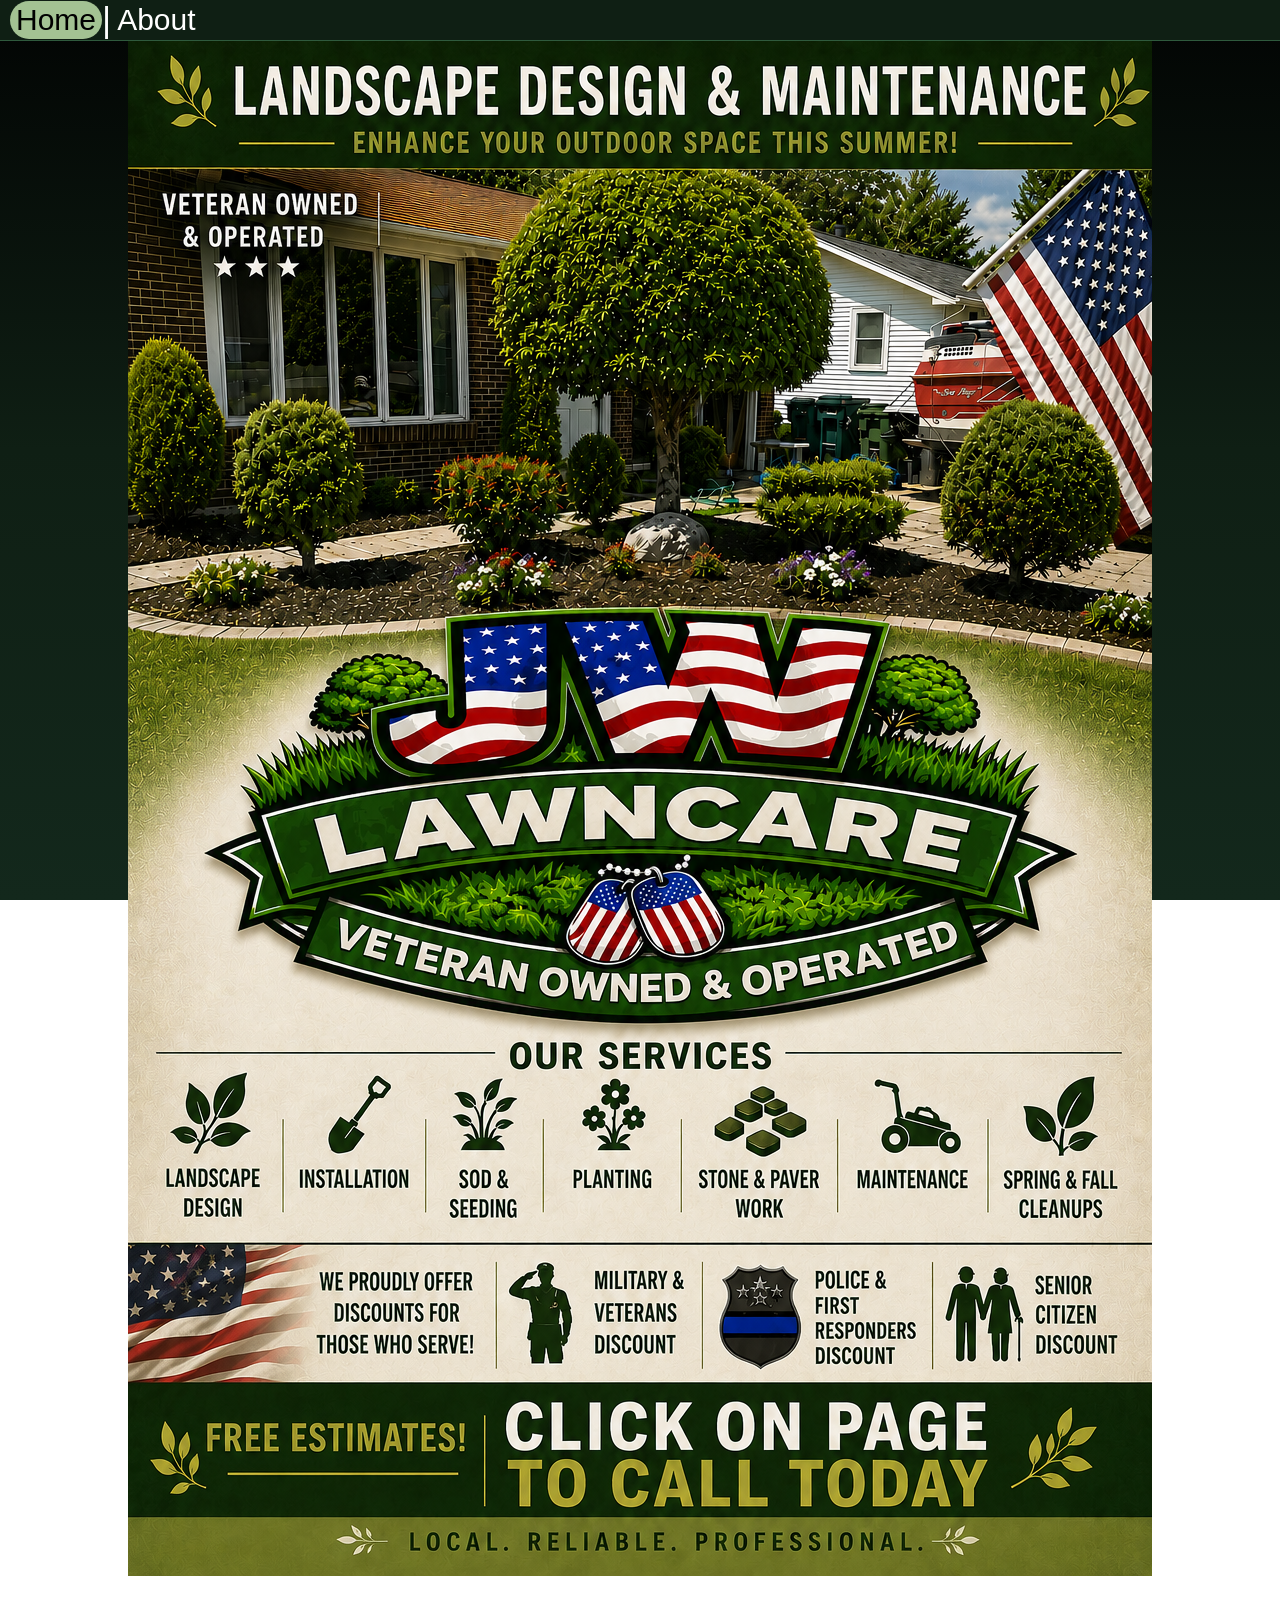
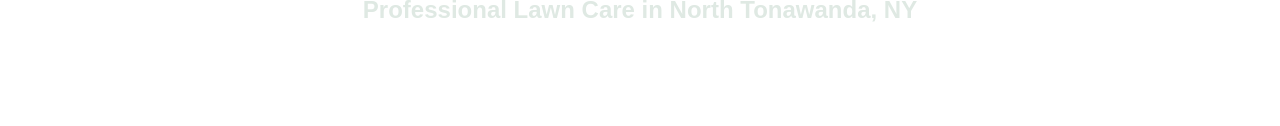
<file: index.html>
<!DOCTYPE html>
<html lang="en">
<head>
<title>JW-Lawncare (Veteran Owned)</title>
<meta charset="UTF-8">
    <meta name="description" content="Veteran owned lawncare service. JW Lawncare provides professional lawn care and landscaping in North Tonawanda, NY. Reliable mowing, trimming, and seasonal cleanups from a veteran-owned business.">
    <meta name="keywords" content="lawncare, landscaping, yard work, North Tonawanda">
	<meta name="viewport" content="width=device-width, initial-scale=1.0">
    <meta name="author" content="John Welsh">
	<link rel="stylesheet" type="text/css" href="lawncare.css">
</head>
<body>
<nav class="navbar">
  <ul>
    <li><a href="index.html" class="active">Home</a></li>
    <li><span class="pipe">|</span></li>
    <li><a href="about.html">About</a></li>
  </ul>
</nav>

<main>
<a href="tel:7164237649" class="phone-link">
    <img src="logo.png" class="hero-image" alt="JW Lawncare">
</a>

<h2 style="text-align: center">Professional Lawn Care in North Tonawanda, NY</h2>
</main>

<div class="copyright">
    <p>&copy; 2026 JW Lawncare</p>
    <p><a href="https://jsaveweb.com/">JSAVE Web Development</a></p>
</div>

</body>
</html>
</file>
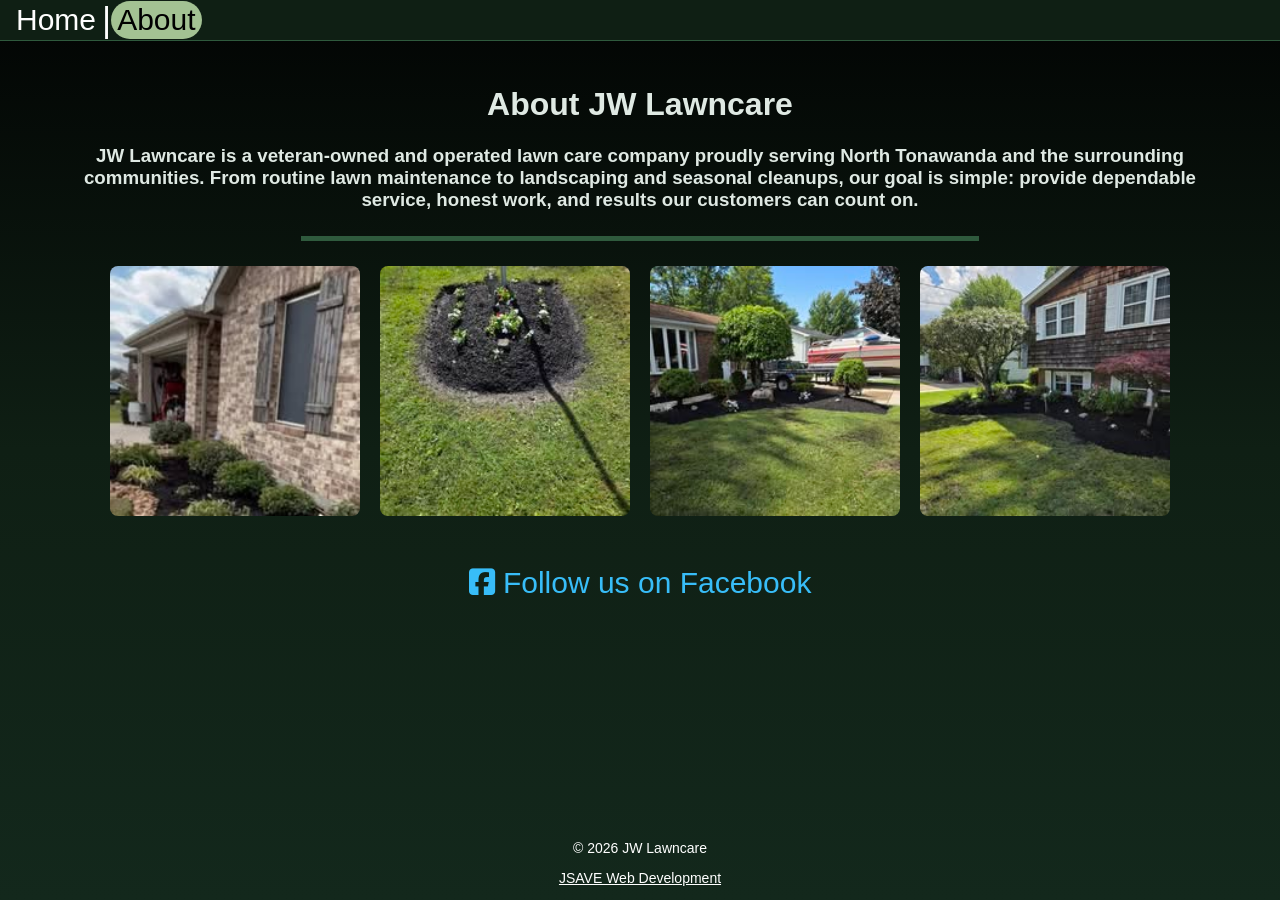
<file: about.html>
<!DOCTYPE html>
<html lang="en">
<head>
<title>JW-Lawncare (Veteran Owned)</title>
<meta charset="UTF-8">
    <meta name="description" content="Veteran owned lawncare service. JW Lawncare provides professional lawn care and landscaping in North Tonawanda, NY. Reliable mowing, trimming, and seasonal cleanups from a veteran-owned business.">
    <meta name="keywords" content="lawncare, landscaping, yard work, North Tonawanda">
	<meta name="viewport" content="width=device-width, initial-scale=1.0">
    <meta name="author" content="John Welsh">
	<link rel="stylesheet" type="text/css" href="lawncare.css">
	<link rel="stylesheet" href="https://cdnjs.cloudflare.com/ajax/libs/font-awesome/6.5.2/css/all.min.css">
</head>
<body>
<nav class="navbar">
  <ul>
    <li><a href="index.html">Home</a></li>
    <li><span class="pipe">|</span></li>
    <li><a href="about.html" class="active">About</a></li>
  </ul>
</nav>

<main>
<div class="about-content">
<h1>About JW Lawncare</h1>
<h3>JW Lawncare is a veteran-owned and operated lawn care company proudly serving North Tonawanda and the surrounding communities. From routine lawn maintenance to landscaping and seasonal cleanups, our goal is simple: provide dependable service, honest work, and results our customers can count on.</h3>

<hr style="border: none; height: 5px; background: #2f5a3d; width: 60%; margin: 25px auto;">

<div class="image-row">
	<img src="portfolio1.jpg" alt="landscape1">
	<img src="portfolio2.jpg" alt="landscape2">
	<img src="portfolio3.jpg" alt="landscape3">
	<img src="portfolio4.jpg" alt="landscape4">
</div>

<div class="page-footer">
   <div style="text-align:center; margin-top:50px;">
       <a href="https://www.facebook.com/profile.php?id=61580752408637"
          target="_blank"
          style="color: #38bdf8; font-size: 30px; text-decoration: none;">
           <i class="fab fa-facebook-square"></i> Follow us on Facebook
       </a>
    </div>
</div>
</main>

<div class="copyright">
    <p>&copy; 2026 JW Lawncare</p>
    <p><a href="https://jsaveweb.com/">JSAVE Web Development</a></p>
</div>

</body>

</html>
</file>
<file: lawncare.css>
body {
    background-attachment: fixed;
    background: linear-gradient(180deg, #020403, #0f1f14, #13281c);
    background-attachment: fixed;
	color: #dfe9e3;
    font-family: 'Oswald', sans-serif;
    margin: 0 auto;
    padding: 40px 15px 0 15px; /* smaller top padding */
    max-width: 1200px;
    box-sizing: border-box;
	
	min-height: 100vh;
    display: flex;
    flex-direction: column;
}

.navbar {
    background-color:   #0f1f14;
    padding: 0px 10px;
    position: fixed;
    top: 0;
    left: 0;
    width: 100%;
    z-index: 1000;
    box-sizing: border-box;
    transition: top 0.3s;
    display: flex;
    align-items: center;
    overflow-x: auto;
    white-space: nowrap;
	border-bottom: 1px solid  #2f5a3d;
}

.navbar ul {
    display: flex;
    align-items: center;
    justify-content: center;
    list-style: none;
    padding: 0;
    margin: 0;
}

.navbar li {
    display: flex;
    align-items: center;
    font-size: 30px;
}

.navbar a {
    text-decoration: none;
    color: white;
    padding: 2px 6px;
    display: inline-block;
}

.navbar .pipe {
    color: white !important;
    font-size: 35px;
    user-select: none;
}

.navbar a.active,
.navbar a:hover {
    background-color: #a3c293;
    color: #000;
    border-radius: 20px;
}

.hero-image {
    display: block;
    margin: 0 auto 20px auto;
    max-width: 100%;
    height: auto;
}

.about-content {
    margin-top: 15px;
    text-align: center;
    padding: 10px 20px;
}

.image-row {
    display: flex;
    flex-wrap: wrap;
    justify-content: center;
    gap: 20px;
}

.image-row img {
    width: 250px;
    max-width: 100%;
    height: auto;
    border-radius: 8px;
    object-fit: cover;
}

/* Desktop: disable clicking */
.phone-link {
    pointer-events: none;
    cursor: default;
}

.page-footer {
    margin-top: auto;
}

main {
    flex: 1;
}

.copyright {
	color: white;
	text-align: center;
	font-family: Arial, sans-serif;
	font-size:14px;
	padding:8px 0;
}

.copyright a {
    color: white;
    text-decoration: underline;
}

/* Mobile: enable clicking */
@media (max-width: 768px) {
    .phone-link {
        pointer-events: auto;
        cursor: pointer;
    }
}

body > *:last-child {
    margin-bottom: 0 !important;
    padding-bottom: 0 !important;
}

/* Responsiveness */
@media (max-width: 768px) {
    .navbar li {
        font-size: 22px;
    }
    .navbar .pipe {
        font-size: 26px;
    }
}

@media (max-width: 480px) {
    .navbar {
        flex-wrap: wrap;
        justify-content: center;
        padding: 5px;
    }
    .navbar li {
        font-size: 18px;
    }
    .navbar .pipe {
        font-size: 20px;
    }
    .image-row {
        gap: 5px;
    }
	
	.image-row img {
        width: 160px;
        max-width: 45%;
        height: auto;
}

    /* Remove body side padding so logo can be full width */
    body {
        padding: 40px 0 0 0; /* match real navbar height */
        max-width: 100%;
    }

    .hero-image {
        width: 100%;
        max-width: 100%;
        height: auto;
        margin: 0 0 20px 0;
        display: block;
    }
}
</file>
